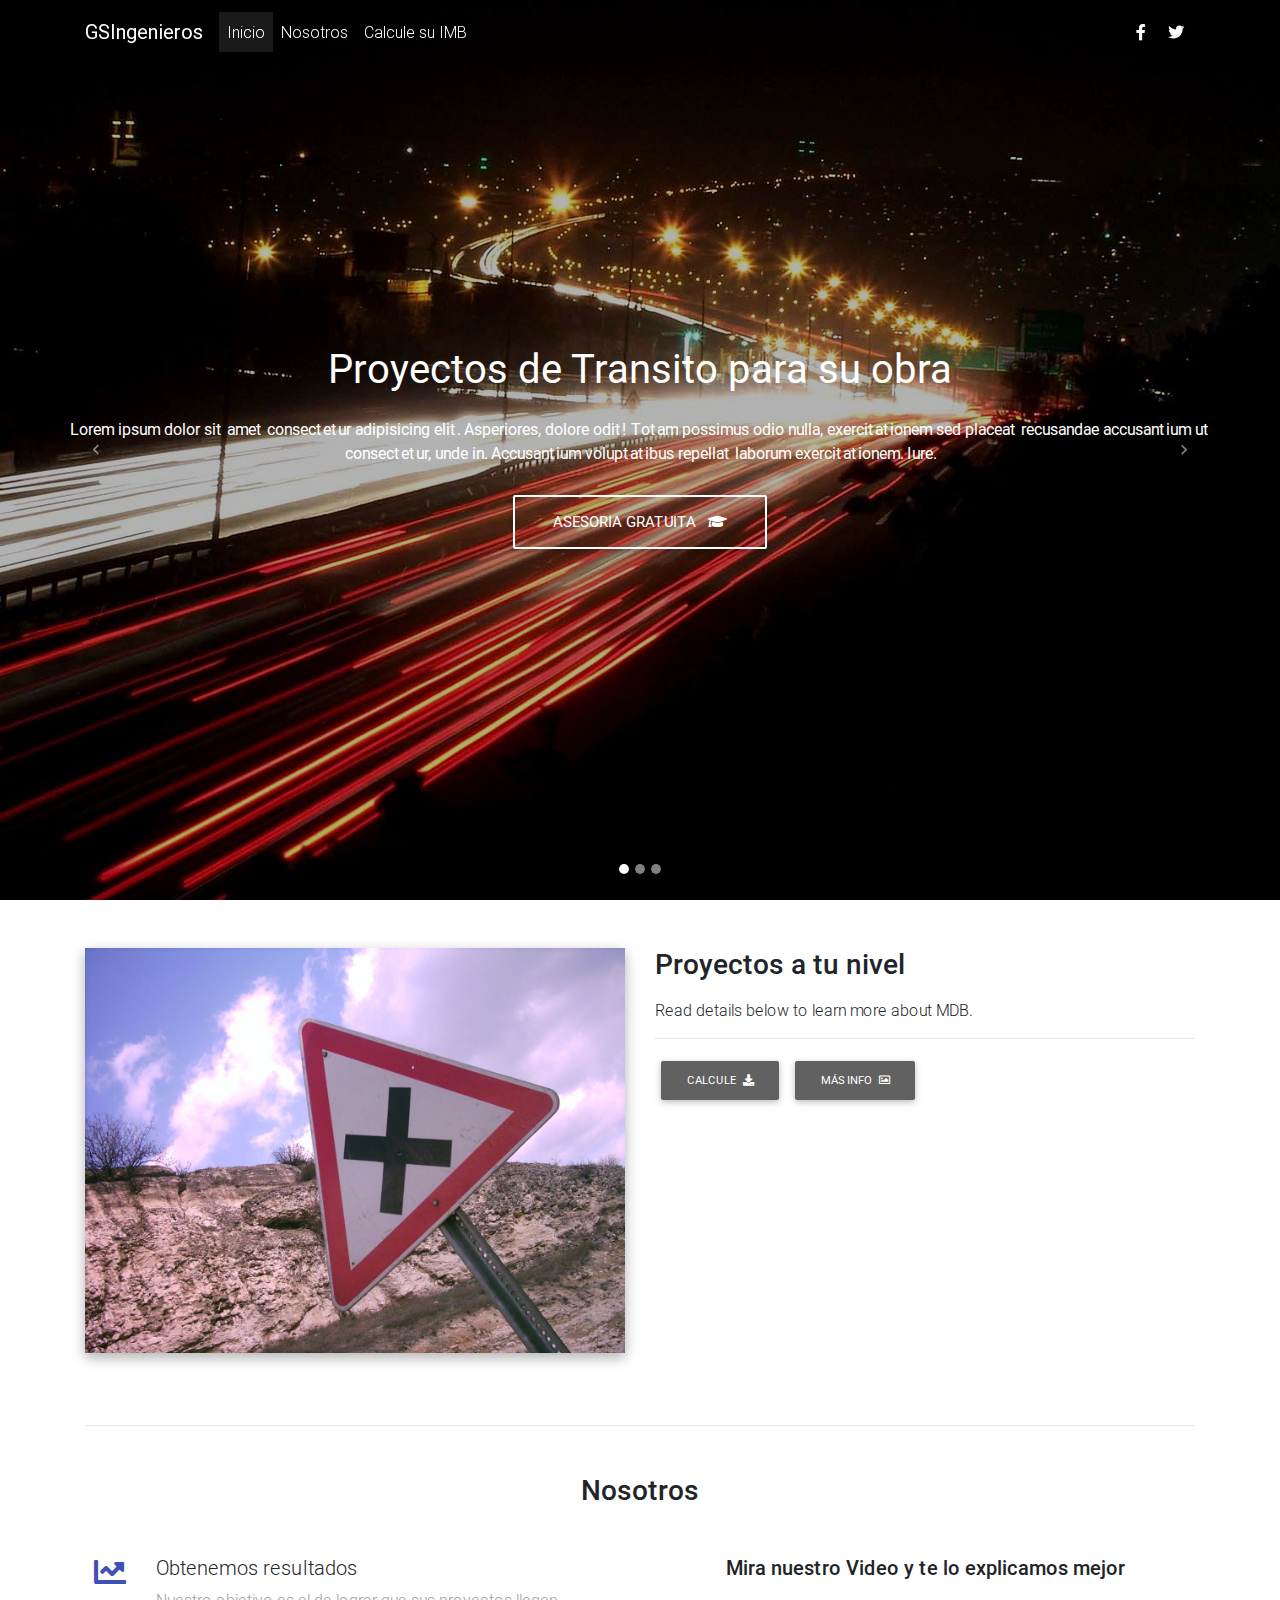
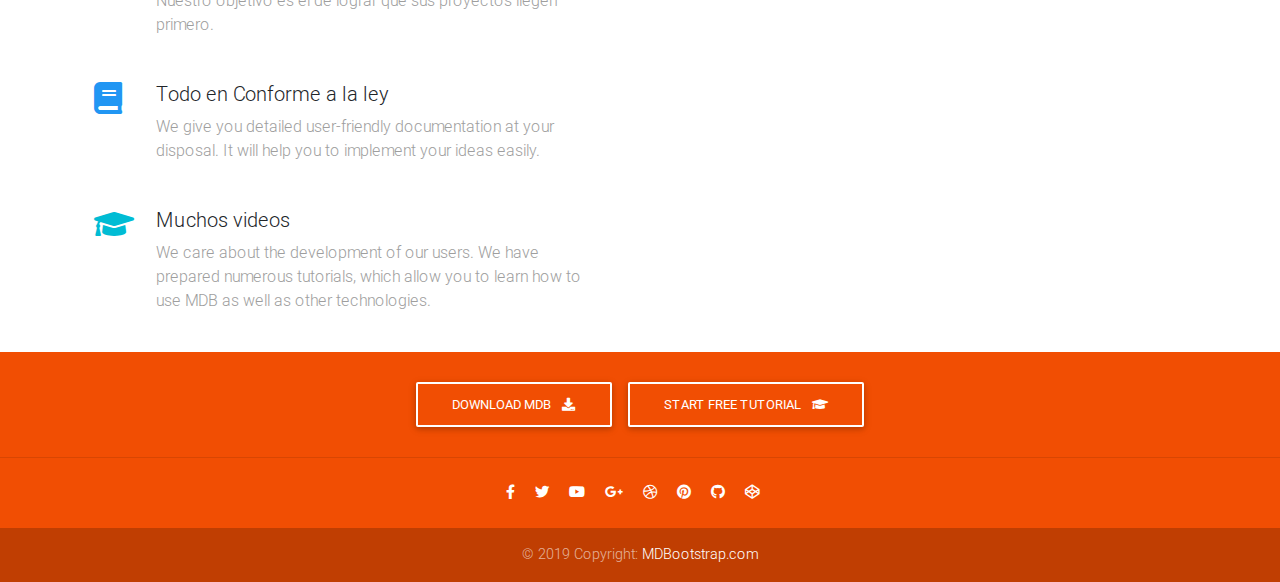
<file: index.html>
<!DOCTYPE html>
<html lang="en">

<head>
  <meta charset="utf-8">
  <meta name="viewport" content="width=device-width, initial-scale=1, shrink-to-fit=no">
  <meta http-equiv="x-ua-compatible" content="ie=edge">
  <title>GS Ingenieros</title>
  <!-- Font Awesome -->
  <link rel="stylesheet" href="https://use.fontawesome.com/releases/v5.11.2/css/all.css">
  <!-- Bootstrap core CSS -->
  <link href="css/bootstrap.min.css" rel="stylesheet">
  <!-- Material Design Bootstrap -->
  <link href="css/mdb.min.css" rel="stylesheet">
  <!-- Your custom styles (optional) -->
  <link href="css/style.min.css" rel="stylesheet">
  <style type="text/css">
    @media (min-width: 800px) and (max-width: 850px) {
      .navbar:not(.top-nav-collapse) {
        background: #F14E03 !important;
      }
    }

  </style>
</head>

<body>

  <!-- Navbar -->
  <nav class="navbar fixed-top navbar-expand-lg navbar-dark scrolling-navbar">
    <div class="container">

      <!-- Brand -->
      <a class="navbar-brand" href="/" target="_blank">
        <strong>GSIngenieros</strong>
      </a>

      <!-- Collapse -->
      <button class="navbar-toggler" type="button" data-toggle="collapse" data-target="#navbarSupportedContent"
        aria-controls="navbarSupportedContent" aria-expanded="false" aria-label="Toggle navigation">
        <span class="navbar-toggler-icon"></span>
      </button>

      <!-- Links -->
      <div class="collapse navbar-collapse" id="navbarSupportedContent">

        <!-- Left -->
        <ul class="navbar-nav mr-auto">
          <li class="nav-item active">
            <a class="nav-link" href="#">Inicio
              <span class="sr-only">(current)</span>
            </a>
          </li>
          <li class="nav-item">
            <a class="nav-link" href="gsingenieria.html" target="_blank">Nosotros</a>
          </li>

          <li class="nav-item">
            <a class="nav-link" href="https://mdbootstrap.com/education/bootstrap/" target="_blank">Calcule su IMB</a>
          </li>
        </ul>

        <!-- Right -->
        <ul class="navbar-nav nav-flex-icons">
          <li class="nav-item">
            <a href="https://www.facebook.com/mdbootstrap" class="nav-link" target="_blank">
              <i class="fab fa-facebook-f"></i>
            </a>
          </li>
          <li class="nav-item">
            <a href="https://twitter.com/MDBootstrap" class="nav-link" target="_blank">
              <i class="fab fa-twitter"></i>
            </a>
          </li>
        </ul>

      </div>

    </div>
  </nav>
  <!-- Navbar -->

  <!--Carousel Wrapper-->
  <div id="carousel-example-1z" class="carousel slide carousel-fade" data-ride="carousel">

    <!--Indicators-->
    <ol class="carousel-indicators">
      <li data-target="#carousel-example-1z" data-slide-to="0" class="active"></li>
      <li data-target="#carousel-example-1z" data-slide-to="1"></li>
      <li data-target="#carousel-example-1z" data-slide-to="2"></li>
    </ol>
    <!--/.Indicators-->

    <!--Slides-->
    <div class="carousel-inner" role="listbox">

      <!--First slide-->
      <div class="carousel-item active">
        <div class="view" style="background-image: url('./img/semaforo.jpg'); background-repeat: no-repeat; background-size: cover;">

          <!-- Mask & flexbox options-->
          <div class="mask rgba-black-light d-flex justify-content-center align-items-center">

            <!-- Content -->
            <div class="text-center white-text mx-5 wow fadeIn">
              <h1 class="mb-4">
                <strong>Proyectos de Transito para su obra</strong>
              </h1>

             

              <p class="mb-4 d-none d-md-block">
                <strong>Lorem ipsum dolor sit amet consectetur adipisicing elit. Asperiores, dolore odit! Totam possimus odio nulla, exercitationem sed placeat recusandae accusantium ut consectetur, unde in. Accusantium voluptatibus repellat laborum exercitationem. Iure.</strong>
              </p>

              <a target="_blank" href="https://mdbootstrap.com/education/bootstrap/" class="btn btn-outline-white btn-lg">
                Asesoria Gratuita
                <i class="fas fa-graduation-cap ml-2"></i>
              </a>
            </div>
            <!-- Content -->

          </div>
          <!-- Mask & flexbox options-->

        </div>
      </div>
      <!--/First slide-->

      <!--Second slide-->
      <div class="carousel-item">
        <div class="view" style="background-image: url('./img/traffic-light-at-night-1452752-1280x960.jpg'); background-repeat: no-repeat; background-size: cover;">

          <!-- Mask & flexbox options-->
          <div class="mask rgba-black-light d-flex justify-content-center align-items-center">

            <!-- Content -->
            <div class="text-center white-text mx-5 wow fadeIn">
              <h1 class="mb-4">
                <strong>GS Ingenieros A su servicio</strong>
              </h1>

              
              <p class="mb-4 d-none d-md-block">
                <strong>Lorem ipsum dolor sit amet consectetur adipisicing elit. Ducimus impedit natus recusandae totam voluptatem commodi, praesentium ut repellat error. Repellendus.</strong>
              </p>

              <a target="_blank" href="https://mdbootstrap.com/education/bootstrap/" class="btn btn-outline-white btn-lg">Start
              Contactanos
                <i class="fas fa-graduation-cap ml-2"></i>
              </a>
            </div>
            <!-- Content -->

          </div>
          <!-- Mask & flexbox options-->

        </div>
      </div>
      <!--/Second slide-->

      <!--Third slide-->
      <div class="carousel-item">
        <div class="view" style="background-image: url('./img/stop-1529696.jpg'); background-repeat: no-repeat; background-size: cover;">

          <!-- Mask & flexbox options-->
          <div class="mask rgba-black-light d-flex justify-content-center align-items-center">

            <!-- Content -->
            <div class="text-center white-text mx-5 wow fadeIn">
              <h1 class="mb-4">
                <strong>Llamanos para cualquier consulta</strong>
              </h1>


              <p class="mb-4 d-none d-md-block">
                <strong>Lorem ipsum dolor sit amet consectetur adipisicing elit. Odit dignissimos assumenda fuga!</strong>
              </p>

              <a target="_blank" href="https://mdbootstrap.com/education/bootstrap/" class="btn btn-outline-white btn-lg">Start
                envianos un correo 
                <i class="fas fa-graduation-cap ml-2"></i>
              </a>
            </div>
            <!-- Content -->

          </div>
          <!-- Mask & flexbox options-->

        </div>
      </div>
      <!--/Third slide-->

    </div>
    <!--/.Slides-->

    <!--Controls-->
    <a class="carousel-control-prev" href="#carousel-example-1z" role="button" data-slide="prev">
      <span class="carousel-control-prev-icon" aria-hidden="true"></span>
      <span class="sr-only">Previous</span>
    </a>
    <a class="carousel-control-next" href="#carousel-example-1z" role="button" data-slide="next">
      <span class="carousel-control-next-icon" aria-hidden="true"></span>
      <span class="sr-only">Next</span>
    </a>
    <!--/.Controls-->

  </div>
  <!--/.Carousel Wrapper-->

  <!--Main layout-->
  <main>
    <div class="container">

      <!--Section: Main info-->
      <section class="mt-5 wow fadeIn">

        <!--Grid row-->
        <div class="row">

          <!--Grid column-->
          <div class="col-md-6 mb-4">

            <img src="./img/stop-1529696.jpg" class="img-fluid z-depth-1-half"
              alt="">

          </div>
          <!--Grid column-->

          <!--Grid column-->
          <div class="col-md-6 mb-4">

            <!-- Main heading -->
            <h3 class="h3 mb-3">Proyectos a tu nivel</h3>
            
            <p>Read details below to learn more about MDB.</p>
            <!-- Main heading -->

            <hr>

            

            <!-- CTA -->
            <a target="_blank" href="https://mdbootstrap.com/docs/jquery/getting-started/download/" class="btn btn-grey btn-md">Calcule
              <i class="fas fa-download ml-1"></i>
            </a>
            <a target="_blank" href="https://mdbootstrap.com/docs/jquery/components/" class="btn btn-grey btn-md">Más Info
              <i class="far fa-image ml-1"></i>
            </a>

          </div>
          <!--Grid column-->

        </div>
        <!--Grid row-->

      </section>
      <!--Section: Main info-->

      <hr class="my-5">

      <!--Section: Main features & Quick Start-->
      <section>

        <h3 class="h3 text-center mb-5">Nosotros</h3>

        <!--Grid row-->
        <div class="row wow fadeIn">

          <!--Grid column-->
          <div class="col-lg-6 col-md-12 px-4">

            <!--First row-->
            <div class="row">
              <div class="col-1 mr-3">
                <i class="fas fa-chart-line fa-2x indigo-text"></i>
              </div>
              <div class="col-10">
                <h5 class="feature-title">Obtenemos resultados</h5>
                <p class="grey-text">Nuestro objetivo es el de lograr que sus proyectos llegen primero.</p>
              </div>
            </div>
            <!--/First row-->

            <div style="height:30px"></div>

            <!--Second row-->
            <div class="row">
              <div class="col-1 mr-3">
                <i class="fas fa-book fa-2x blue-text"></i>
              </div>
              <div class="col-10">
                <h5 class="feature-title">Todo en Conforme a la ley</h5>
                <p class="grey-text">We give you detailed user-friendly documentation at your disposal. It will help
                  you to implement your ideas
                  easily.
                </p>
              </div>
            </div>
            <!--/Second row-->

            <div style="height:30px"></div>

            <!--Third row-->
            <div class="row">
              <div class="col-1 mr-3">
                <i class="fas fa-graduation-cap fa-2x cyan-text"></i>
              </div>
              <div class="col-10">
                <h5 class="feature-title">Muchos videos</h5>
                <p class="grey-text">We care about the development of our users. We have prepared numerous tutorials,
                  which allow you to learn
                  how to use MDB as well as other technologies.</p>
              </div>
            </div>
            <!--/Third row-->

          </div>
          <!--/Grid column-->

          <!--Grid column-->
          <div class="col-lg-6 col-md-12">

            <p class="h5 text-center mb-4">Mira nuestro Video y te lo explicamos mejor</p>
            <div class="embed-responsive embed-responsive-16by9">
              <iframe class="embed-responsive-item" src="https://www.youtube.com/embed/cXTThxoywNQ" allowfullscreen></iframe>
            </div>
          </div>
          <!--/Grid column-->

        </div>
        <!--/Grid row-->

      </section>
      <!--Section: Main features & Quick Start-->




      <!--Section: Not enough-->


      <!--Section: More-->

      <!--Section: More-->

    </div>
  </main>
  <!--Main layout-->

  <!--Footer-->
  <footer class="page-footer text-center font-small mt-4 wow fadeIn">

    <!--Call to action-->
    <div class="pt-4">
      <a class="btn btn-outline-white" href="https://mdbootstrap.com/docs/jquery/getting-started/download/" target="_blank"
        role="button">Download MDB
        <i class="fas fa-download ml-2"></i>
      </a>
      <a class="btn btn-outline-white" href="https://mdbootstrap.com/education/bootstrap/" target="_blank" role="button">Start
        free tutorial
        <i class="fas fa-graduation-cap ml-2"></i>
      </a>
    </div>
    <!--/.Call to action-->

    <hr class="my-4">

    <!-- Social icons -->
    <div class="pb-4">
      <a href="https://www.facebook.com/mdbootstrap" target="_blank">
        <i class="fab fa-facebook-f mr-3"></i>
      </a>

      <a href="https://twitter.com/MDBootstrap" target="_blank">
        <i class="fab fa-twitter mr-3"></i>
      </a>

      <a href="https://www.youtube.com/watch?v=7MUISDJ5ZZ4" target="_blank">
        <i class="fab fa-youtube mr-3"></i>
      </a>

      <a href="https://plus.google.com/u/0/b/107863090883699620484" target="_blank">
        <i class="fab fa-google-plus-g mr-3"></i>
      </a>

      <a href="https://dribbble.com/mdbootstrap" target="_blank">
        <i class="fab fa-dribbble mr-3"></i>
      </a>

      <a href="https://pinterest.com/mdbootstrap" target="_blank">
        <i class="fab fa-pinterest mr-3"></i>
      </a>

      <a href="https://github.com/mdbootstrap/bootstrap-material-design" target="_blank">
        <i class="fab fa-github mr-3"></i>
      </a>

      <a href="http://codepen.io/mdbootstrap/" target="_blank">
        <i class="fab fa-codepen mr-3"></i>
      </a>
    </div>
    <!-- Social icons -->

    <!--Copyright-->
    <div class="footer-copyright py-3">
      © 2019 Copyright:
      <a href="https://mdbootstrap.com/education/bootstrap/" target="_blank"> MDBootstrap.com </a>
    </div>
    <!--/.Copyright-->

  </footer>
  <!--/.Footer-->

  <!-- SCRIPTS -->
  <!-- JQuery -->
  <script type="text/javascript" src="js/jquery-3.4.1.min.js"></script>
  <!-- Bootstrap tooltips -->
  <script type="text/javascript" src="js/popper.min.js"></script>
  <!-- Bootstrap core JavaScript -->
  <script type="text/javascript" src="js/bootstrap.min.js"></script>
  <!-- MDB core JavaScript -->
  <script type="text/javascript" src="js/mdb.min.js"></script>
  <!-- Initializations -->
  <script type="text/javascript">
    // Animations initialization
    new WOW().init();

  </script>
</body>

</html>
</file>
<file: css/style.min.css>
.carousel,.carousel .carousel-inner,.carousel .carousel-inner .active,.carousel .carousel-inner .carousel-item,.view,body,html{height:100%}.navbar{background-color:rgba(0,0,0,.2)}.page-footer,.top-nav-collapse{background-color:#f14e03}@media only screen and (max-width:768px){.navbar{background-color:#f14e03}}
</file>
